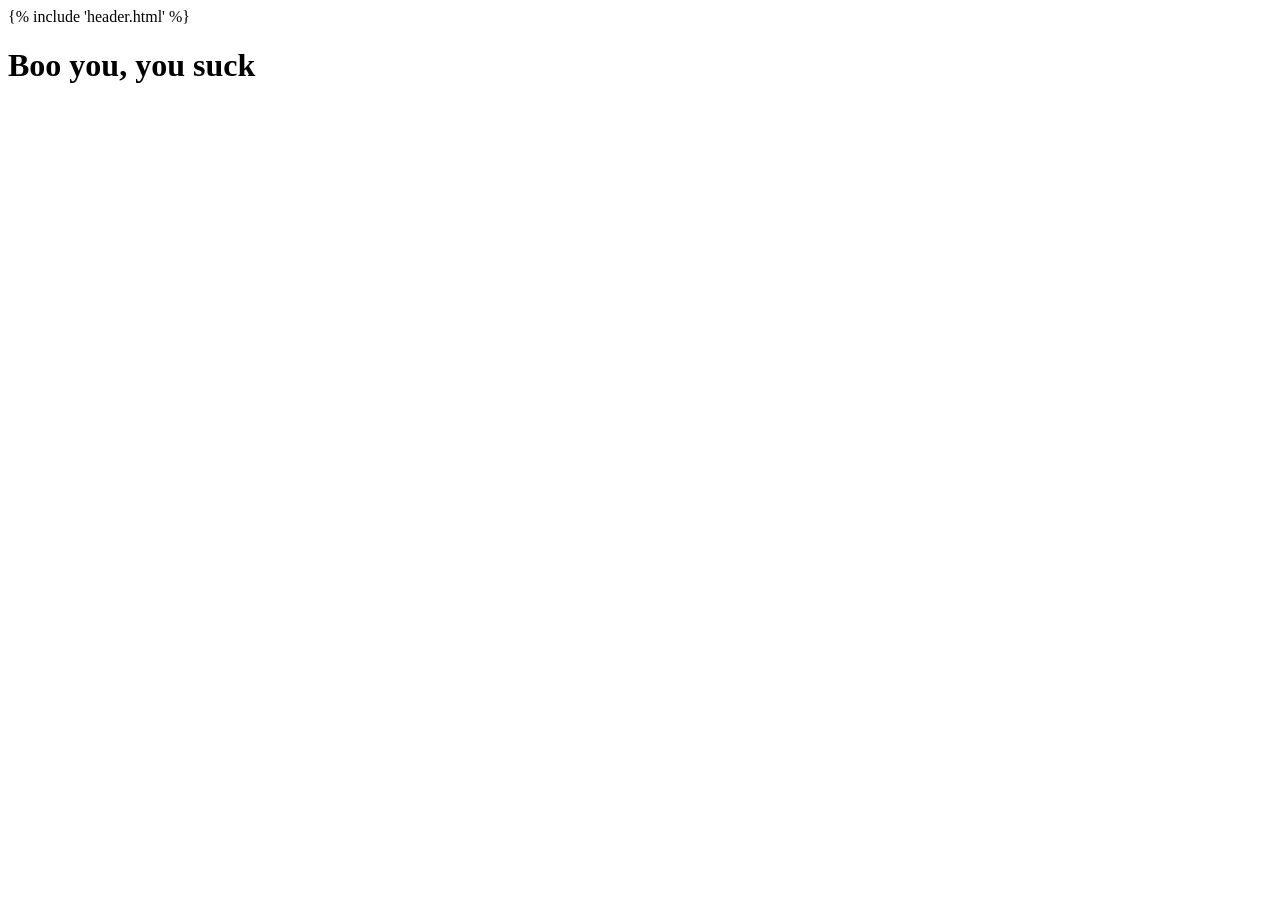
<file: simpleWall/templates/boo.html>
<!DOCTYPE html>
<html lang="en">
<head>
    <meta charset="UTF-8">
    <meta name="viewport" content="width=device-width, initial-scale=1.0">
    <meta http-equiv="X-UA-Compatible" content="ie=edge">
    <title>Boo</title>
    {% include 'header.html' %}
</head>
<body>
    <div class="container">

        <h1 class="jumbotron">Boo you, you suck</h1>
    </div>
</body>
</html>
</file>
